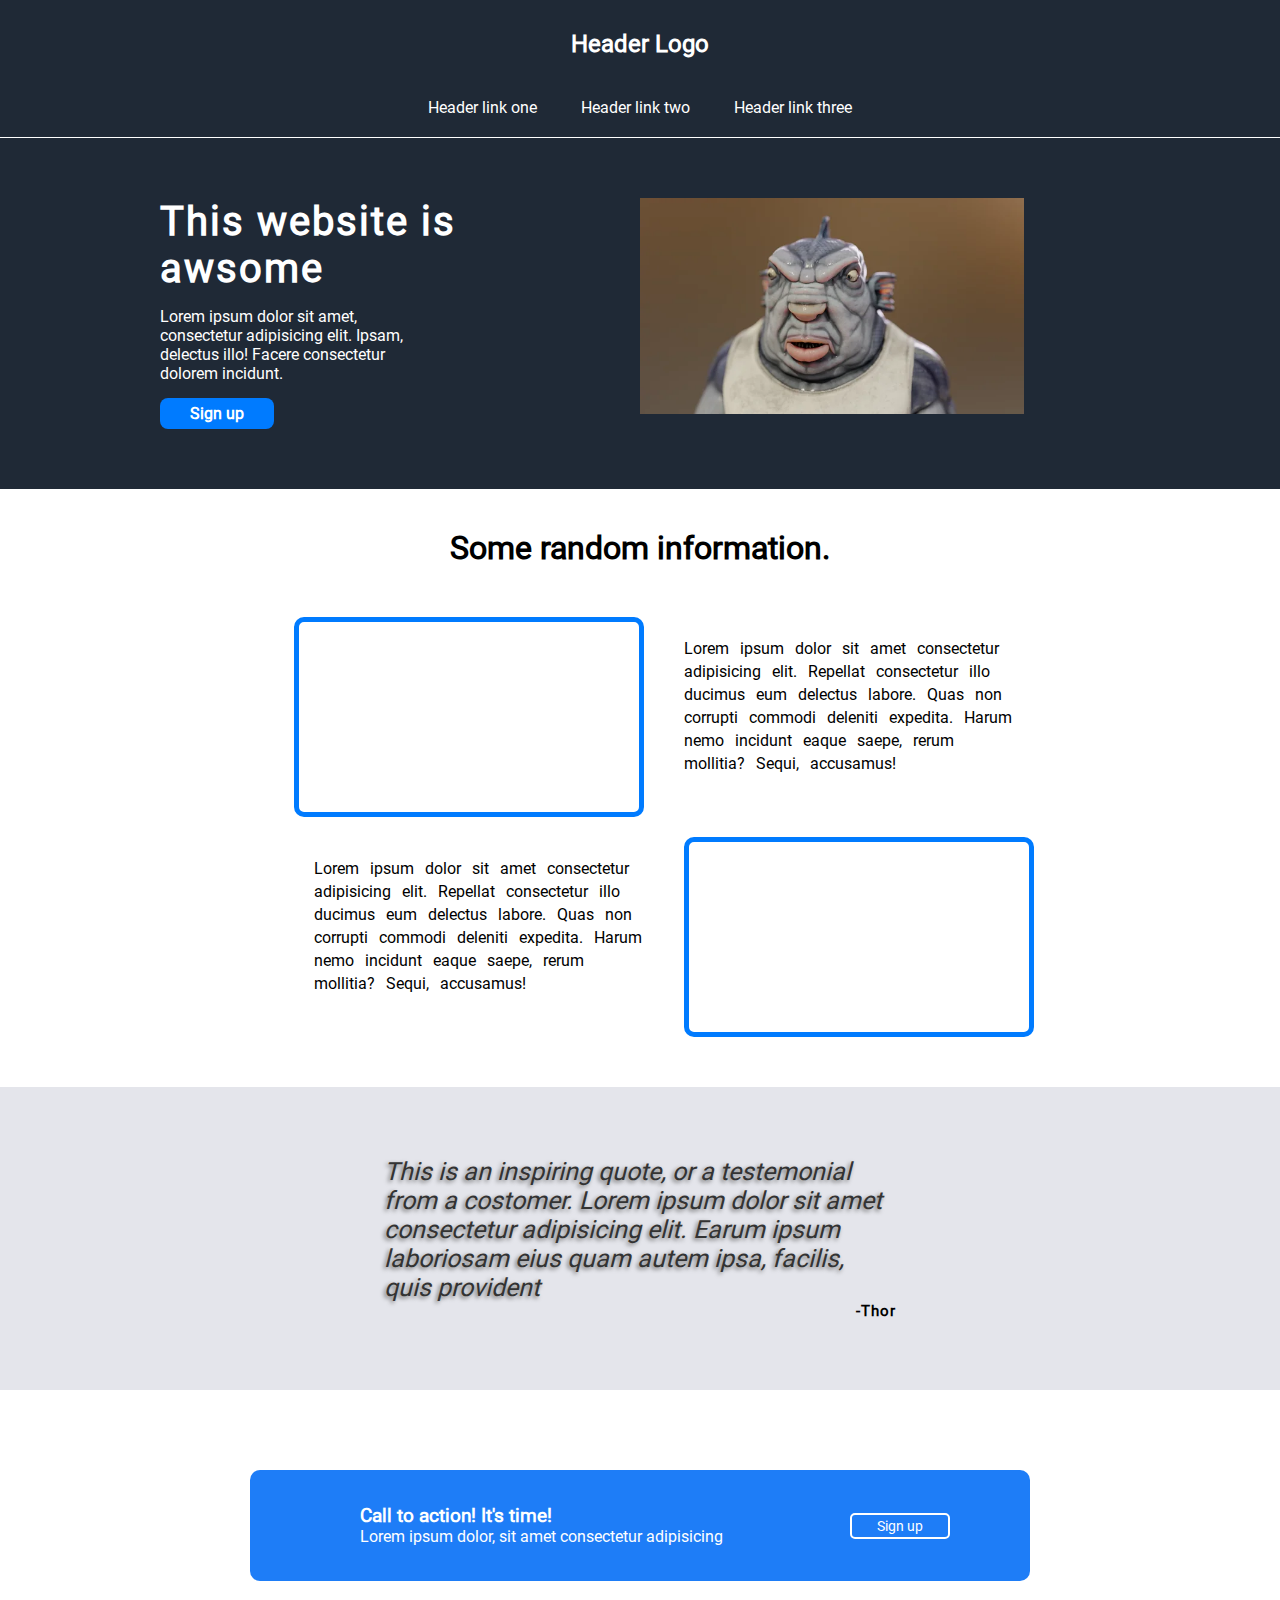
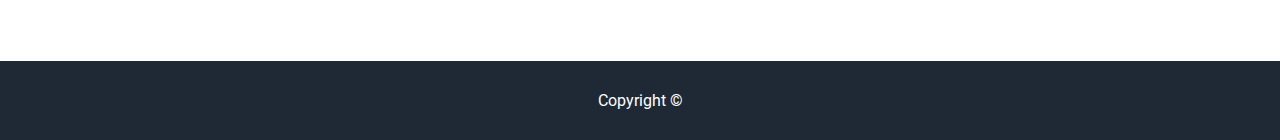
<file: index.html>
<!DOCTYPE html>
<html lang="en">
<head>
    <meta charset="UTF-8">
    <meta name="viewport" content="width=device-width, initial-scale=1.0">
    <title>Very cool site</title>
    <link rel="stylesheet" href="style.css">
</head>
<body>
    <header>
            <h2>Header Logo</h2>
        <nav>
            <a href="index.html">Header link one</a>
            <a href="content.html">Header link two</a>
            <a href="weather.html">Header link three</a>
        </nav>
    </header>
    <main>
        <section class="sec1">
            <div class="grid-item">
                <h1>This website is awsome</h1>
                <p>Lorem ipsum dolor sit amet, consectetur adipisicing elit. Ipsam, delectus illo! Facere consectetur dolorem incidunt.</p>
                <button>Sign up</button>
            </div>
            <div class="grid-item">
                <img class="fisk" src="/bilder/fishman-character-concept-v0-8mchxij9sq8b1.webp" alt="Bilde av fisker">
            </div>
        </section>
        <article>
            <h1>Some random information.</h1>
            <div class="grid-container">
                <div class="grid-item2 boks"></div>
                <p class="grid-item2 tekst1">Lorem ipsum dolor sit amet consectetur adipisicing elit. 
                    Repellat consectetur illo ducimus eum delectus labore. 
                    Quas non corrupti commodi deleniti expedita. 
                    Harum nemo incidunt eaque saepe, rerum mollitia? Sequi, accusamus!
                </p>
                <p class="grid-item2 tekst2">Lorem ipsum dolor sit amet consectetur adipisicing elit. 
                    Repellat consectetur illo ducimus eum delectus labore. 
                    Quas non corrupti commodi deleniti expedita. 
                    Harum nemo incidunt eaque saepe, rerum mollitia? Sequi, accusamus!
                </p>
                <div class="grid-item2 boks"></div>
            </div>
        </article>
        <section class="quote">
            <p class="q1">This is an inspiring quote, or a testemonial from a costomer. 
                Lorem ipsum dolor sit amet consectetur adipisicing elit. 
                Earum ipsum laboriosam eius quam autem ipsa, facilis, quis provident</p>
            <p class="signature"><strong>-Thor</strong></p>
        </section>
        <section class="banner">
            <div class="grid-item3">
                <h3>Call to action! It's time!</h3>
                <p>Lorem ipsum dolor, sit amet consectetur adipisicing</p>
            </div>
            <div class="grid-item3 buttondiv">
                <button>Sign up</button>
            </div>
        </section>
    </main>
    <footer>
        <p>Copyright ©</p>
    </footer>
</body>
</html>
</file>
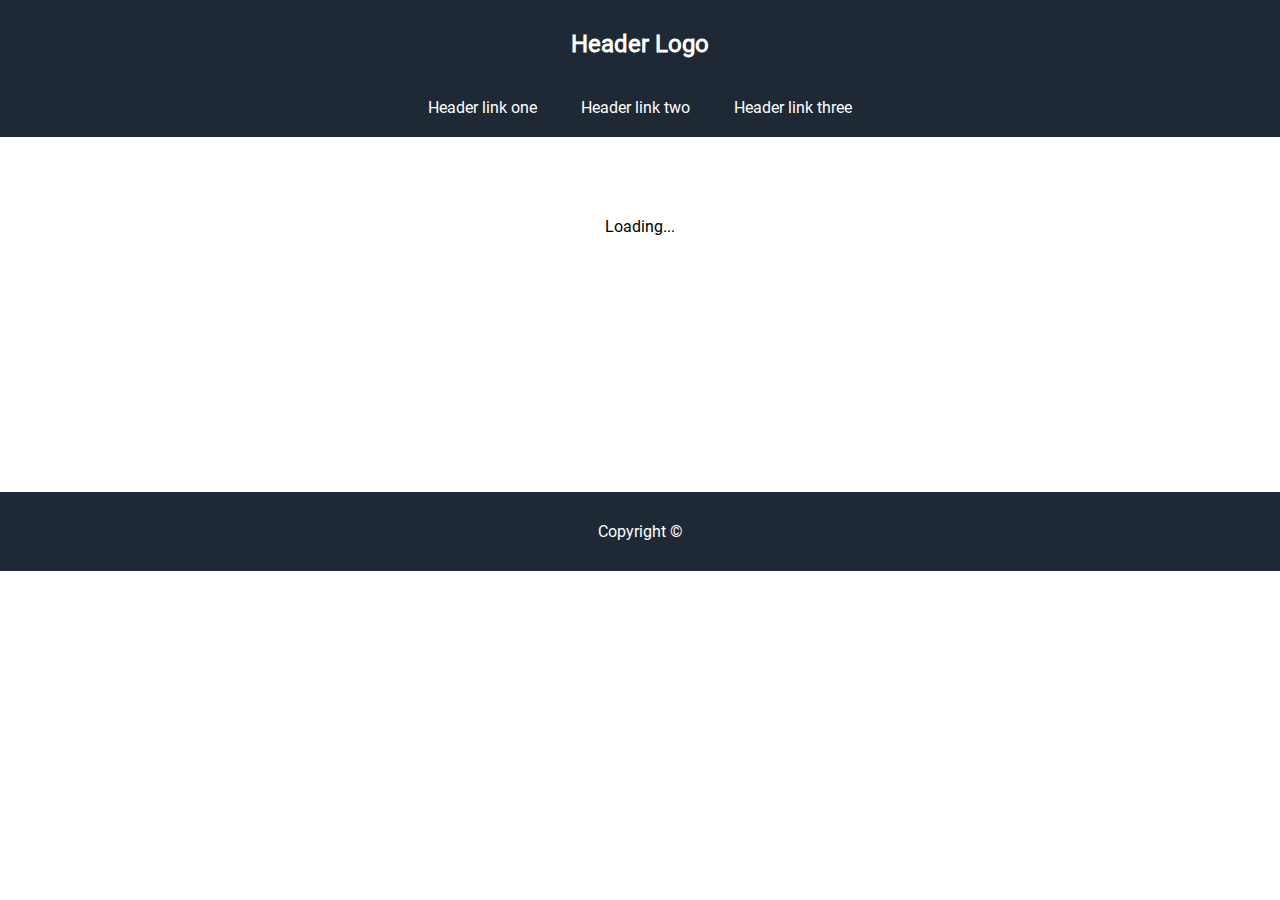
<file: content.html>
<!DOCTYPE html>
<html lang="en">
<head>
    <meta charset="UTF-8">
    <meta name="viewport" content="width=device-width, initial-scale=1.0">
    <title>Posts!</title>
    <link rel="stylesheet" href="style.css">
</head>
<body>
    <header>
            <h2>Header Logo</h2>
        <nav>
            <a href="index.html">Header link one</a>
            <a href="content.html">Header link two</a>
            <a href="weather.html">Header link three</a>
        </nav>
    </header>

    <main>
        <div class="posts-boks">
                <div class="posts-container" id="postsContainer">
                    <!-- Posts here -->
                </div>
            <div id="loading" style="display: none;">Loading...</div>
        </div>
    </main>

    <footer>
        <p>Copyright ©</p>
    </footer>

    <script src="posts.js"></script>
</body>
</html>
</file>
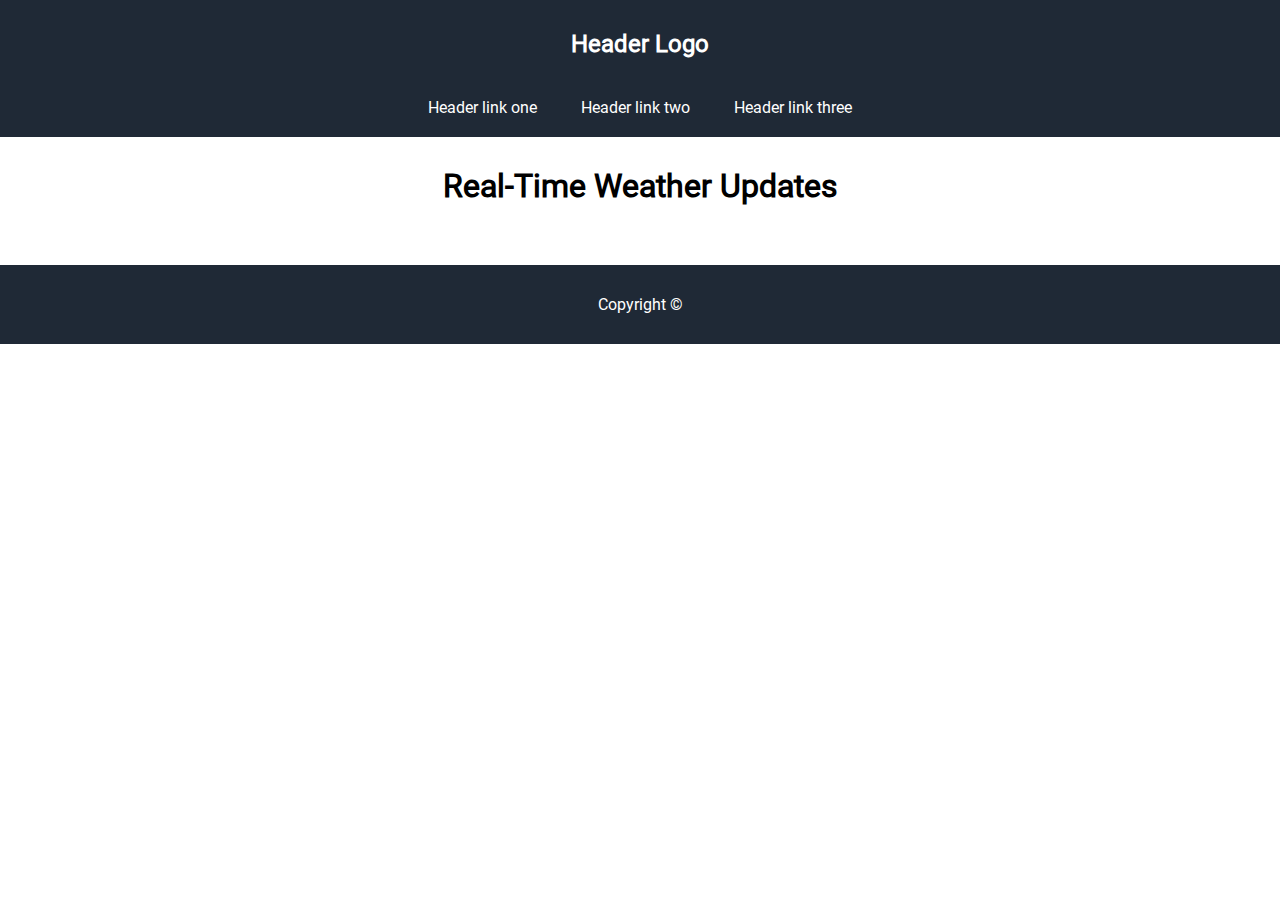
<file: weather.html>
<!DOCTYPE html>
<html lang="en">
<head>
    <meta charset="UTF-8">
    <meta name="viewport" content="width=device-width, initial-scale=1.0">
    <title>Weather!</title>
    <link rel="stylesheet" href="style.css">
</head>
<body>
    <header>
            <h2>Header Logo</h2>
        <nav>
            <a href="index.html">Header link one</a>
            <a href="content.html">Header link two</a>
            <a href="weather.html">Header link three</a>
        </nav>
    </header>

    <main>
        <section id="weather-updates">
            <h1 class="weather-title">Real-Time Weather Updates</h1>
            <div class="weather-container">
                <!-- Weather data here -->
            </div>
        </section>
    </main>

    <footer>
        <p>Copyright ©</p>
    </footer>
    <script src="weather.js"></script>
</body>
</html>
</file>
<file: style.css>
/* CSS for index.html, content.htmla and weather.html. */
/* Written by Stor Anders Larsson Rosenvold, NTNU */

@font-face {
    font-family: 'Roboto';
    src: url(/fonts/Roboto-Regular.ttf);
}

* {
    margin: 0;
    padding: 0;
    font-family: 'Roboto';
}

/* Header --------------- */

header{
    background-color: rgba(31,41,54,255);
    color: white;
}

header h2{
    text-align: center;
    padding: 30px 0 20px 0;
    font: bold;
}

header nav {
    text-align: center;
    padding: 20px 0 20px 0;
}

header nav a{
    padding: 40px 20px 40px 20px;
    text-decoration: none;
    color: white;
}

/* Footer --------------- */

footer{
    background-color: rgba(31,41,54,255);
    color: white;
}

footer p{
    text-align: center;
    padding: 30px;
}

/* Main page Section 1 --------------- */

section.sec1{
    background-color: rgba(31,41,54,255);
    color: white;
    margin-top: 1px;
    display: grid;
    grid-template-columns: 50% 50%;
}

section.sec1 .grid-item{
    margin-top: 60px;
    margin-bottom: 60px;
}

.grid-item h1{
    font-size: 2.5rem;
    letter-spacing: 0.05em;
    font-weight: 900;
    margin-left: 25%;
    margin-right: 25%;
    margin-bottom: 15px;
}

.grid-item p{
    margin-left: 25%;
    margin-right: 33%;
    margin-bottom: 15px;
}

.grid-item button{
    margin-left: 25%;
    margin-right: 25%;
    font-size: 1rem;
    font-weight: 700;
    background-color: #007bff;
    color: white;
    padding: 6px 30px;
    border: none;
    border-radius: 8px;
    cursor: pointer;
    text-decoration: none;
    display: inline-block;
}

img.fisk{
    width: 60%;
}

/* Main page section 2 (Article) --------------- */

article h1{
    text-align: center;
    margin: 40px;
    font-size: 2rem;
    font-weight: 900;
}

article .grid-container{
    display: grid;
    grid-template-columns: auto auto auto;
    gap: 20px; 
    margin: 50px 23% 50px 23%;
}

article .grid-item2{
    padding: 20px;
}

article .boks{
    border: 5px solid #007bff;
    border-radius: 10px;
    width: 300px;
    height: 150px;
}

p.tekst1{
    grid-column: 2 / 4;
    word-spacing: 7px;
    line-height: 23px;
}

p.tekst2{
    grid-column: 1 / 3;
    word-spacing: 7px;
    line-height: 23px;
}

/* Main section 3 --------------- */

section.quote{
    background-color: rgba(228,229,235,255);
}

p.q1{
    text-align: left;
    padding: 70px 30% 0px 30%;
    font-style: italic;
    color: #333;
    font-size: 25px;
    text-shadow: -2px 2px 4px #6a6a6a;
}

p.signature{
    text-align: right;
    font-weight: 900;
    font-size: 15px;
    letter-spacing: 1px;
    padding: 0px 30% 70px 30%;
}

/* Main section 4 --------------- */

section.banner{
    margin: auto;
    margin-top: 80px;
    margin-bottom: 80px;
    background-color: #1e7df7;
    color: white;
    padding: 20px 40px;
    display: grid;
    grid-template-columns: auto auto;
    justify-content: space-between;
    align-items: center;
    width: 700px;
    border-radius: 10px;
}

section.banner h3{
    font-weight: bold;
    padding-left: 70px;
    padding-top: 15px;
}

section.banner p{
    font-size: 14px;
    padding-left: 70px;
    padding-bottom: 15px;
    font-size: 16px;
}

section.banner button{
    padding: 3px 25px;
    color: white;
    background-color: transparent;
    border: 2px solid white;
    border-radius: 5px;
    font-size: 14px;
    cursor: pointer;
}

div.buttondiv{
    margin-right: 40px;
}

/* Posts in content.html --------------- */

.posts-container {
    display: flex;
    flex-wrap: wrap;
    gap: 20px;
}

.post {
    width: 30%;
    padding: 20px;
    border: 1px solid black;
    border-radius: 10px;
    background-color: rgba(228,229,235,255);
}

#loading {
    text-align: center;
    margin-top: 30px;
}

.padding{
    padding-bottom: 30%;
}

.posts-boks{
    padding: 50px 70px 20% 70px;
}

/* Weather containter in weather.html --------------- */

.weather-container {
    display: flex;
    flex-wrap: wrap;
    justify-content: space-around;
    margin-top: 40px;
    margin-bottom: 20px;
    gap: 20px;
}

.weather-title{
    text-align: center;
    margin-top: 30px;
}

.weather-card {
    width: 40%;
    padding: 20px;
    border: 1px solid #ddd;
    border-radius: 8px;
    background-color: #f1f1f1;
    text-align: center;
}

.weather-card h3 {
    margin-bottom: 10px;
    font-weight: bold;
}

.weather-card p {
    margin: 5px 0;
}
</file>
